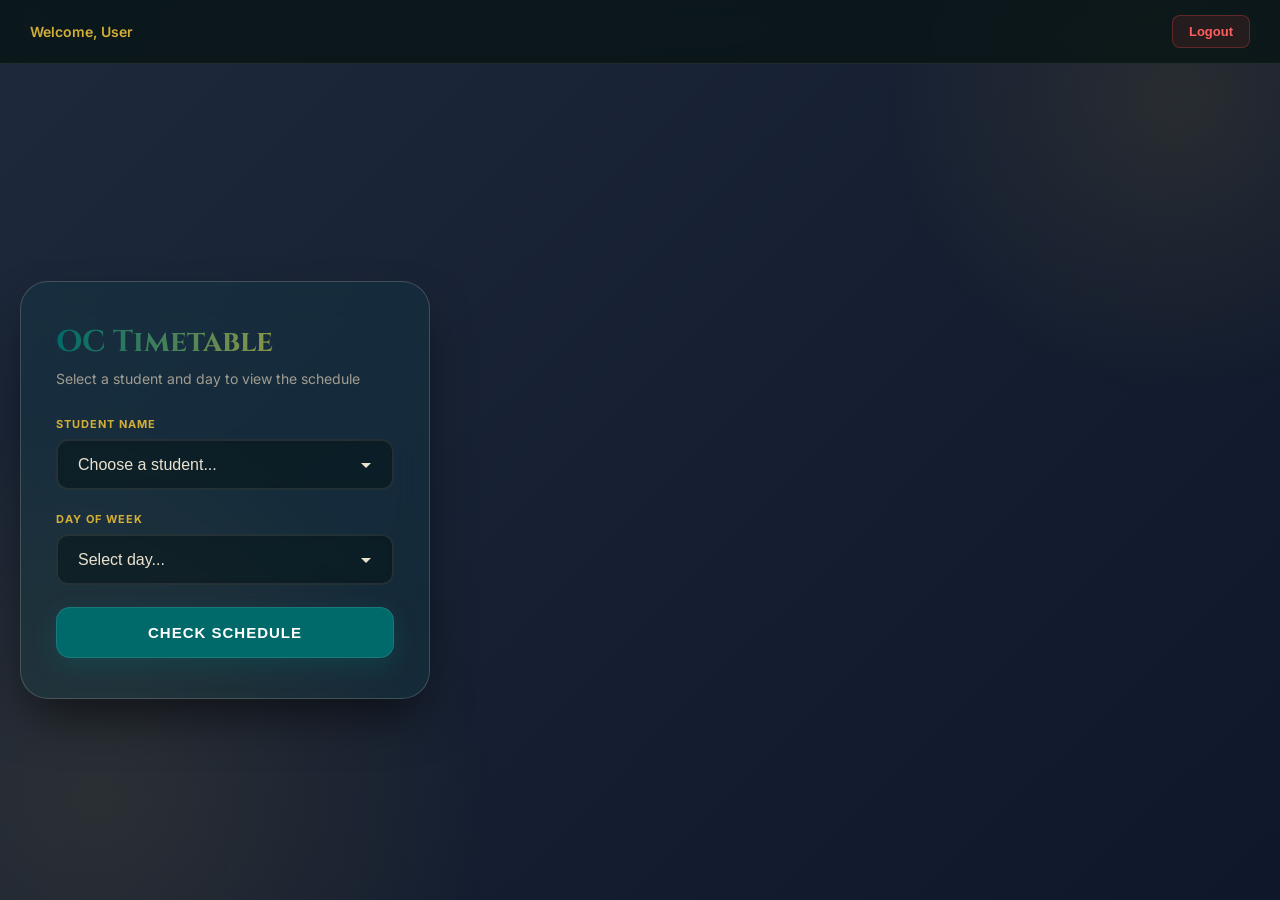
<file: frontend/timetable.html>
<!DOCTYPE html>
<html lang="en">
<head>
    <meta charset="UTF-8">
    <meta name="viewport" content="width=device-width, initial-scale=1.0">
    <title>OC Timetable</title>

    <link rel="stylesheet" href="src/style.css">
    <link href="https://fonts.googleapis.com/css2?family=Inter:wght@400;600&display=swap" rel="stylesheet">
</head>
<body>

    <div class="background-circles"></div>

    <!-- User Header -->
    <div class="user-header">
        <div class="user-info">
            <span>Welcome, <span id="currentUser">User</span></span>
        </div>
        <button id="logoutBtn" class="btn-logout-header">
            Logout
        </button>
    </div>

    <div class="container">
        <div class="box">

            <header>
                <h2>OC Timetable</h2>
                <p>Select a student and day to view the schedule</p>
            </header>

            <div class="input-group">
                <label for="ocName">Student Name</label>
                <select id="ocName" class="modern-select">
                    <option value="" disabled selected>Choose a student...</option>
                </select>
            </div>

            <div class="input-group">
                <label for="day">Day of Week</label>
                <select id="day" class="modern-select">
                    <option value="" disabled selected>Select day...</option>
                    <option value="Monday">Monday</option>
                    <option value="Tuesday">Tuesday</option>
                    <option value="Wednesday">Wednesday</option>
                    <option value="Thursday">Thursday</option>
                    <option value="Friday">Friday</option>
                    <option value="Saturday">Saturday</option>
                </select>
            </div>

            <button id="checkBtn" class="btn-show">
                Check Schedule
            </button>

            <div id="result" class="result-container"></div>

        </div>
    </div>

    <!-- Load TypeScript compiled file -->
    <script type="module">
        import { setupTimetable } from "./src/timetable.ts";
        setupTimetable();
    </script>

</body>
</html>
</file>
<file: frontend/src/style.css>
/* --- NIRVAAH REVELS '26 DARK GREEN GLASS THEME --- */

@import url('https://fonts.googleapis.com/css2?family=Cinzel:wght@400;600;700&family=Inter:wght@400;500;600;700&display=swap');

:root {
  --primary: #006a6a; /* Deep Teal Green */
  --primary-hover: #008b8b; /* Brighter Teal */
  --accent: #d4af37; /* Elegant Gold */
  --bg-dark: #081414; /* Dark Green Background */
  --glass: rgba(0, 106, 106, 0.12);
  --text-cream: #e9e2d0; /* Cream Text */
  --input-bg: rgba(0, 0, 0, 0.5);
}

/* ===============================
   FULL SCREEN APP LAYOUT
   =============================== */

.app-container {
    position: fixed;
    top: 0;
    left: 0;
    width: 100%;
    height: 100%;
    background: linear-gradient(135deg, #1e293b 0%, #0f172a 100%);
    display: flex;
    flex-direction: column;
    z-index: 1000;
}

.app-header {
    display: flex;
    justify-content: space-between;
    align-items: center;
    padding: 20px 30px;
    background: var(--glass);
    backdrop-filter: blur(10px);
    border-bottom: 1px solid rgba(233, 226, 208, 0.1);
    z-index: 1001;
}

.header-left {
    display: flex;
    align-items: center;
    gap: 20px;
}

.hamburger-btn {
    display: flex;
    flex-direction: column;
    justify-content: space-between;
    width: 28px;
    height: 20px;
    background: none;
    border: none;
    cursor: pointer;
    padding: 0;
    transition: all 0.3s ease;
}

.hamburger-btn:hover {
    transform: scale(1.05);
}

.hamburger-btn span {
    display: block;
    height: 3px;
    width: 100%;
    background: var(--text-cream);
    border-radius: 2px;
    transition: all 0.3s ease;
}

.hamburger-btn.active span:nth-child(1) {
    transform: rotate(45deg) translate(5px, 5px);
}

.hamburger-btn.active span:nth-child(2) {
    opacity: 0;
}

.hamburger-btn.active span:nth-child(3) {
    transform: rotate(-45deg) translate(7px, -6px);
}

.app-title {
    color: var(--text-cream);
    font-size: 24px;
    font-weight: 700;
    margin: 0;
    text-shadow: 0 2px 4px rgba(0, 0, 0, 0.3);
    font-family: 'Cinzel', serif;
}

.logout-btn {
    background: linear-gradient(135deg, #dc2626 0%, #b91c1c 100%);
    color: white;
    border: none;
    padding: 10px 20px;
    border-radius: 8px;
    cursor: pointer;
    font-size: 14px;
    font-weight: 600;
    transition: all 0.3s ease;
    box-shadow: 0 4px 12px rgba(220, 38, 38, 0.3);
}

.logout-btn:hover {
    transform: translateY(-2px);
    box-shadow: 0 6px 20px rgba(220, 38, 38, 0.4);
}

.mobile-menu {
    position: fixed;
    top: 0;
    left: -100%;
    width: 320px;
    height: 100%;
    background: var(--glass);
    backdrop-filter: blur(15px);
    border-right: 1px solid rgba(233, 226, 208, 0.2);
    transition: left 0.3s ease;
    z-index: 999;
    overflow-y: auto;
    box-shadow: 4px 0 20px rgba(0, 0, 0, 0.3);
}

.mobile-menu.active {
    left: 0;
}

.menu-list {
    list-style: none;
    margin: 0;
    padding: 80px 0 20px 0;
}

.menu-list li {
    margin: 0;
}

.menu-link {
    display: block;
    padding: 18px 30px;
    color: var(--text-cream);
    text-decoration: none;
    font-size: 16px;
    font-weight: 600;
    transition: all 0.3s ease;
    border-left: 4px solid transparent;
    position: relative;
}

.menu-link::before {
    content: '';
    position: absolute;
    left: 0;
    top: 0;
    width: 0;
    height: 100%;
    background: rgba(212, 175, 55, 0.1);
    transition: width 0.3s ease;
}

.menu-link:hover {
    border-left-color: var(--accent);
    color: var(--accent);
}

.menu-link:hover::before {
    width: 100%;
}

.menu-link.active {
    background: rgba(212, 175, 55, 0.15);
    border-left-color: var(--accent);
    color: var(--accent);
}

.app-main {
    flex: 1;
    padding: 40px;
    overflow-y: auto;
    display: flex;
    justify-content: center;
    align-items: flex-start;
}

.tab-content {
    display: none;
    width: 100%;
    max-width: 900px;
}

.tab-content.active {
    display: block;
}

.content-card {
    background: var(--glass);
    border: 1px solid rgba(233, 226, 208, 0.2);
    border-radius: 20px;
    padding: 40px;
    backdrop-filter: blur(15px);
    box-shadow: 0 20px 40px rgba(0, 0, 0, 0.4);
    position: relative;
    overflow: hidden;
}

.content-card::before {
    content: '';
    position: absolute;
    top: -50%;
    left: -50%;
    width: 200%;
    height: 200%;
    background: radial-gradient(circle, rgba(212, 175, 55, 0.05) 0%, transparent 70%);
    animation: shimmer 3s ease-in-out infinite;
}

@keyframes shimmer {
    0%, 100% { transform: translate(-50%, -50%) rotate(0deg); }
    50% { transform: translate(-30%, -30%) rotate(180deg); }
}

.content-title {
    color: var(--text-cream);
    font-size: 28px;
    font-weight: 700;
    margin: 0 0 30px 0;
    text-align: center;
    text-shadow: 0 2px 4px rgba(0, 0, 0, 0.3);
    position: relative;
    z-index: 1;
    font-family: 'Cinzel', serif;
}

.content-title::after {
    content: '';
    display: block;
    width: 60px;
    height: 3px;
    background: var(--accent);
    margin: 15px auto 0;
    border-radius: 2px;
}

/* ===============================
   RESPONSIVE DESIGN
   =============================== */

@media (max-width: 768px) {
    .app-main {
        padding: 20px;
    }
    
    .content-card {
        padding: 30px 25px;
    }
    
    .app-title {
        font-size: 24px;
    }
    
    .mobile-menu {
        width: 100%;
        left: -100%;
    }
    
    .mobile-menu.active {
        left: 0;
    }
    
    .app-header {
        padding: 15px 20px;
    }
    
    .app-title {
        font-size: 20px;
    }
}

@media (max-width: 480px) {
    .app-header {
        padding: 12px 15px;
    }
    
    .app-main {
        padding: 15px;
    }
    
    .content-card {
        padding: 25px 20px;
    }
    
    .content-title {
        font-size: 22px;
    }
    
    .mobile-menu {
        width: 280px;
    }
}

/* ===============================
   ENHANCED INPUT & BUTTON STYLES
   =============================== */

.input-group {
    margin-bottom: 25px;
    position: relative;
    z-index: 1;
}

.input-group label {
    display: block;
    margin-bottom: 8px;
    color: var(--text-cream);
    font-weight: 600;
    font-size: 14px;
    text-transform: uppercase;
    letter-spacing: 0.5px;
}

.input-group input,
.input-group select {
    width: 100%;
    padding: 15px 20px;
    background: rgba(0, 0, 0, 0.4);
    border: 2px solid rgba(233, 226, 208, 0.1);
    border-radius: 12px;
    color: var(--text-cream);
    font-size: 16px;
    font-weight: 500;
    transition: all 0.3s ease;
    backdrop-filter: blur(5px);
}

.input-group input::placeholder {
    color: rgba(233, 226, 208, 0.5);
}

.input-group input:focus,
.input-group select:focus {
    outline: none;
    border-color: var(--accent);
    background: rgba(0, 0, 0, 0.6);
    box-shadow: 0 0 0 3px rgba(212, 175, 55, 0.1);
}

.input-group select {
    cursor: pointer;
    appearance: none;
    background-image: url("data:image/svg+xml,%3Csvg xmlns='http://www.w3.org/2000/svg' width='12' height='12' viewBox='0 0 12 12'%3E%3Cpath fill='%23e9e2d0' d='M6 9L1 4h10z'/%3E%3C/svg%3E");
    background-repeat: no-repeat;
    background-position: right 20px center;
    padding-right: 45px;
}

.btn-show {
    width: 100%;
    padding: 16px 24px;
    background: linear-gradient(135deg, var(--primary) 0%, var(--primary-hover) 100%);
    color: white;
    border: none;
    border-radius: 12px;
    font-size: 16px;
    font-weight: 700;
    cursor: pointer;
    transition: all 0.3s ease;
    text-transform: uppercase;
    letter-spacing: 1px;
    box-shadow: 0 8px 25px rgba(0, 106, 106, 0.3);
    position: relative;
    overflow: hidden;
}

.btn-show::before {
    content: '';
    position: absolute;
    top: 0;
    left: -100%;
    width: 100%;
    height: 100%;
    background: linear-gradient(90deg, transparent, rgba(255, 255, 255, 0.2), transparent);
    transition: left 0.5s ease;
}

.btn-show:hover {
    transform: translateY(-2px);
    box-shadow: 0 12px 35px rgba(0, 106, 106, 0.4);
}

.btn-show:hover::before {
    left: 100%;
}

.btn-show:active {
    transform: translateY(0);
}

/* ===============================
   SCHEDULE CARD ENHANCEMENTS
   =============================== */

.schedule-card {
    background: rgba(0, 0, 0, 0.3);
    border: 1px solid rgba(233, 226, 208, 0.15);
    border-radius: 16px;
    padding: 25px;
    backdrop-filter: blur(10px);
    box-shadow: 0 10px 30px rgba(0, 0, 0, 0.3);
    position: relative;
    overflow: hidden;
}

.schedule-card::before {
    content: '';
    position: absolute;
    top: -30%;
    right: -30%;
    width: 60%;
    height: 60%;
    background: radial-gradient(circle, rgba(212, 175, 55, 0.08) 0%, transparent 70%);
    border-radius: 50%;
}

.schedule-item {
    background: rgba(0, 106, 106, 0.15);
    border-radius: 12px;
    padding: 16px 20px;
    margin-bottom: 12px;
    border-left: 4px solid var(--accent);
    color: var(--text-cream);
    font-size: 15px;
    font-weight: 500;
    transition: all 0.3s ease;
    position: relative;
    z-index: 1;
}

.schedule-item:last-child {
    margin-bottom: 0;
}

.schedule-item:hover {
    background: rgba(0, 106, 106, 0.25);
    transform: translateX(5px);
}

.vertical-list {
    display: flex;
    flex-direction: column;
    gap: 12px;
    margin-top: 20px;
}

.half-day-badge, .full-day-badge {
    display: inline-block;
    padding: 8px 16px;
    border-radius: 25px;
    font-size: 12px;
    font-weight: 700;
    margin-bottom: 20px;
    text-align: center;
    text-transform: uppercase;
    letter-spacing: 0.5px;
    position: relative;
    z-index: 1;
}

.half-day-badge {
    background: rgba(212, 175, 55, 0.2);
    color: var(--accent);
    border: 2px solid var(--accent);
    box-shadow: 0 4px 15px rgba(212, 175, 55, 0.2);
}

.full-day-badge {
    background: rgba(212, 175, 55, 0.3);
    color: var(--accent);
    border: 2px solid var(--accent);
    box-shadow: 0 4px 20px rgba(212, 175, 55, 0.3);
}

/* ===============================
   AVAILABILITY & WEEK VIEW ENHANCEMENTS
   =============================== */

.availability-list,
.week-timetable {
    background: rgba(0, 0, 0, 0.2);
    border-radius: 16px;
    padding: 25px;
    backdrop-filter: blur(10px);
    border: 1px solid rgba(233, 226, 208, 0.1);
}

.week-header {
    font-size: 20px;
    font-weight: 700;
    color: var(--text-cream);
    margin-bottom: 20px;
    text-align: center;
    text-shadow: 0 2px 4px rgba(0, 0, 0, 0.3);
}

.availability-item,
.day-schedule {
    background: rgba(0, 0, 0, 0.3);
    border-radius: 12px;
    padding: 20px;
    margin-bottom: 15px;
    border: 1px solid rgba(233, 226, 208, 0.1);
    transition: all 0.3s ease;
}

.availability-item:hover,
.day-schedule:hover {
    background: rgba(0, 0, 0, 0.4);
    transform: translateY(-2px);
}

.availability-name {
    font-size: 16px;
    font-weight: 700;
    margin-bottom: 8px;
}

.availability-status {
    font-size: 14px;
    font-weight: 500;
    opacity: 0.8;
}

.status-available {
    color: #4ade80;
}

.status-busy {
    color: #f87171;
}

.day-name {
    font-size: 18px;
    font-weight: 700;
    color: var(--accent);
    margin-bottom: 12px;
}

.schedule-details {
    color: var(--text-cream);
    line-height: 1.6;
}

body {
  margin: 0;
  padding: 0;
  font-family: 'Inter', sans-serif;
  background: linear-gradient(135deg, #1e293b 0%, #0f172a 100%);
  color: var(--text-cream);
  display: flex;
  flex-direction: column;
  min-height: 100vh;
  overflow-x: hidden;
}

/* Background gradient matching the dark green glass theme */
.background-circles {
  position: fixed;
  top: 0;
  left: 0;
  width: 100%;
  height: 100%;
  pointer-events: none;
  z-index: -1;
  overflow: hidden;
}

.background-circles::before,
.background-circles::after {
  content: '';
  position: absolute;
  border-radius: 50%;
  background: radial-gradient(circle, rgba(212, 175, 55, 0.1) 0%, transparent 70%);
  animation: float 20s infinite ease-in-out;
}

.background-circles::before {
  width: 600px;
  height: 600px;
  top: -200px;
  right: -200px;
  animation-delay: 0s;
}

.background-circles::after {
  width: 800px;
  height: 800px;
  bottom: -300px;
  left: -300px;
  animation-delay: 10s;
}

/* ===============================
   TAB NAVIGATION
   =============================== */

.tab-navigation {
    display: flex;
    gap: 10px;
    margin-bottom: 25px;
    border-bottom: 2px solid rgba(233, 226, 208, 0.1);
    padding-bottom: 10px;
}

.tab-btn {
    background: transparent;
    border: none;
    color: var(--text-cream);
    font-size: 15px;
    font-weight: 500;
    padding: 10px 16px;
    cursor: pointer;
    border-radius: 8px;
    transition: all 0.3s ease;
    font-family: 'Inter', sans-serif;
}

.tab-btn:hover {
    background: rgba(212, 175, 55, 0.1);
    color: var(--accent);
}

.tab-btn.active {
    background: var(--accent);
    color: var(--bg-dark);
    box-shadow: 0 4px 12px rgba(212, 175, 55, 0.3);
}

.tab-content {
    position: relative;
}

.tab-pane {
    display: none;
    animation: fadeIn 0.3s ease-in-out;
}

.tab-pane.active {
    display: block;
}

@keyframes fadeIn {
    from {
        opacity: 0;
        transform: translateY(10px);
    }
    to {
        opacity: 1;
        transform: translateY(0);
    }
}

/* ===============================
   AVAILABILITY AND WEEK VIEW STYLES
   =============================== */

.availability-list, .week-timetable {
    background: var(--glass);
    border: 1px solid rgba(233, 226, 208, 0.1);
    border-radius: 12px;
    padding: 20px;
    margin-top: 15px;
    backdrop-filter: blur(10px);
}

.availability-item, .day-schedule {
    background: rgba(0, 106, 106, 0.2);
    border-radius: 8px;
    padding: 12px;
    margin-bottom: 10px;
    border-left: 4px solid var(--accent);
}

.availability-item:last-child, .day-schedule:last-child {
    margin-bottom: 0;
}

.availability-name, .day-name {
    font-weight: 600;
    color: var(--accent);
    margin-bottom: 5px;
}

.availability-status, .schedule-details {
    color: var(--text-cream);
    font-size: 14px;
}

.status-available {
    color: #10b981;
}

.status-busy {
    color: #ef4444;
}

.week-header {
    font-size: 18px;
    font-weight: 600;
    color: var(--text-cream);
    margin-bottom: 15px;
    text-align: center;
}

/* ===============================
   SCHEDULE CARD STYLES
   =============================== */

.schedule-card {
    background: var(--glass);
    border: 1px solid rgba(233, 226, 208, 0.1);
    border-radius: 12px;
    padding: 20px;
    backdrop-filter: blur(10px);
}

.schedule-item {
    background: rgba(0, 106, 106, 0.2);
    border-radius: 8px;
    padding: 12px;
    margin-bottom: 10px;
    border-left: 4px solid var(--accent);
    color: var(--text-cream);
    font-size: 14px;
}

.schedule-item:last-child {
    margin-bottom: 0;
}

.vertical-list {
    display: flex;
    flex-direction: column;
    gap: 10px;
    margin-top: 15px;
}

.half-day-badge, .full-day-badge {
    display: inline-block;
    padding: 6px 12px;
    border-radius: 20px;
    font-size: 12px;
    font-weight: 600;
    margin-bottom: 15px;
    text-align: center;
}

.half-day-badge {
    background: rgba(212, 175, 55, 0.2);
    color: var(--accent);
    border: 1px solid var(--accent);
}

.full-day-badge {
    background: rgba(212, 175, 55, 0.3);
    color: var(--accent);
    border: 1px solid var(--accent);
}

/* User Header */
.user-header {
  position: fixed;
  top: 0;
  right: 0;
  left: 0;
  display: flex;
  justify-content: space-between;
  align-items: center;
  padding: 15px 30px;
  background: rgba(8, 20, 20, 0.8);
  backdrop-filter: blur(10px);
  border-bottom: 1px solid rgba(233, 226, 208, 0.1);
  z-index: 1000;
}

.user-info {
  color: var(--text-cream);
  font-size: 14px;
}

.user-info span {
  color: var(--accent);
  font-weight: 600;
}

.btn-logout-header {
  background: rgba(239, 68, 68, 0.1);
  color: #ff5f5f;
  border: 1px solid rgba(239, 68, 68, 0.3);
  padding: 8px 16px;
  border-radius: 8px;
  font-size: 13px;
  font-weight: 600;
  cursor: pointer;
  transition: 0.3s;
}

.btn-logout-header:hover {
  background: #ef4444;
  color: white;
  transform: translateY(-1px);
}

.container {
  width: 100%;
  max-width: 450px;
  padding: 20px;
  box-sizing: border-box;
  margin-top: 80px;
  flex: 1;
  display: flex;
  align-items: center;
  justify-content: center;
}

/* Main Glass Card */
.box {
  background: var(--glass);
  backdrop-filter: blur(16px);
  -webkit-backdrop-filter: blur(16px);
  border: 1px solid rgba(233, 226, 208, 0.2);
  padding: 40px 35px;
  border-radius: 28px;
  box-shadow: 0 25px 50px -12px rgba(0, 0, 0, 0.6);
  width: 100%;
}

header h2 {
  margin: 0;
  font-size: 30px;
  font-weight: 700;
  background: linear-gradient(to right, var(--primary), var(--accent));
  -webkit-background-clip: text;
  background-clip: text;
  -webkit-text-fill-color: transparent;
  font-family: 'Cinzel', serif;
}

header p {
  color: #a19d91;
  font-size: 14px;
  margin-top: 8px;
  margin-bottom: 30px;
}

.input-group {
  margin-bottom: 22px;
  position: relative;
}

.input-group label {
  display: block;
  font-size: 11px;
  font-weight: 700;
  color: var(--accent);
  margin-bottom: 8px;
  text-transform: uppercase;
  letter-spacing: 1px;
}

/* Input & Dropdown Styling - Restored to Gold Arrow on Right */
input,
.modern-select {
  width: 100%;
  padding: 14px;
  background: var(--input-bg);
  border: 1px solid rgba(233, 226, 208, 0.15);
  border-radius: 14px;
  color: white;
  box-sizing: border-box;
  font-size: 15px;
  outline: none;
  transition: 0.3s;

  /* Custom Gold Arrow on the right side */
  background-image: url("data:image/svg+xml,%3Csvg xmlns='http://www.w3.org/2000/svg' fill='none' viewBox='0 0 24 24' stroke='%23d4af37'%3E%3Cpath stroke-linecap='round' stroke-linejoin='round' stroke-width='2.5' d='M19 9l-7 7-7-7'%3E%3C/path%3E%3C/svg%3E");
  background-repeat: no-repeat;
  background-position: right 14px center;
  background-size: 18px;
  padding-right: 45px;
}

input:focus,
.modern-select:focus {
  border-color: var(--accent);
  box-shadow: 0 0 15px rgba(212, 175, 55, 0.2);
}

/* Fix for Dropdown List Colors */
datalist,
select option {
  background-color: #0d1b1b !important; /* Forces dark background */
  color: var(--text-cream) !important;
}

/* Primary Button */
.btn-show {
  width: 100%;
  padding: 16px;
  background: var(--primary);
  color: white;
  border: 1px solid rgba(255, 255, 255, 0.1);
  border-radius: 14px;
  font-weight: 600;
  font-size: 15px;
  cursor: pointer;
  transition: 0.3s;
}

.btn-show:hover {
  background: var(--primary-hover);
  transform: translateY(-2px);
}

/* Schedule Card Results */
.schedule-item {
  background: rgba(255, 255, 255, 0.05);
  padding: 16px;
  border-radius: 14px;
  border-left: 5px solid var(--accent);
  font-size: 14px;
  color: #f1f1f1;
  margin-bottom: 10px;
}

.schedule-item.time-range {
  background: rgba(212, 175, 55, 0.15);
  border-left: 5px solid var(--accent);
  font-weight: 600;
  font-size: 16px;
}

.full-day-badge {
  background: rgba(212, 175, 55, 0.15);
  color: var(--accent);
  font-size: 10px;
  font-weight: 800;
  padding: 5px 10px;
  border-radius: 8px;
  display: inline-block;
  margin-bottom: 12px;
  border: 1px solid rgba(212, 175, 55, 0.3);
}

.half-day-badge {
  background: rgba(59, 130, 246, 0.15);
  color: #3b82f6;
  font-size: 10px;
  font-weight: 800;
  padding: 5px 10px;
  border-radius: 8px;
  display: inline-block;
  margin-bottom: 12px;
  border: 1px solid rgba(59, 130, 246, 0.3);
}

/* Logout Footer */
.btn-logout {
  margin-top: 20px;
  background: rgba(239, 68, 68, 0.08);
  color: #ff5f5f;
  border: 1px solid rgba(239, 68, 68, 0.2);
  padding: 10px;
  border-radius: 12px;
  font-size: 13px;
  font-weight: 600;
  cursor: pointer;
  width: 100%;
}

.btn-logout:hover {
  background: #ef4444;
  color: white;
}

.auth-footer p {
  color: #94a3b8;
}

.auth-footer a {
  color: var(--accent);
  text-decoration: none;
  font-weight: 600;
}
</file>
